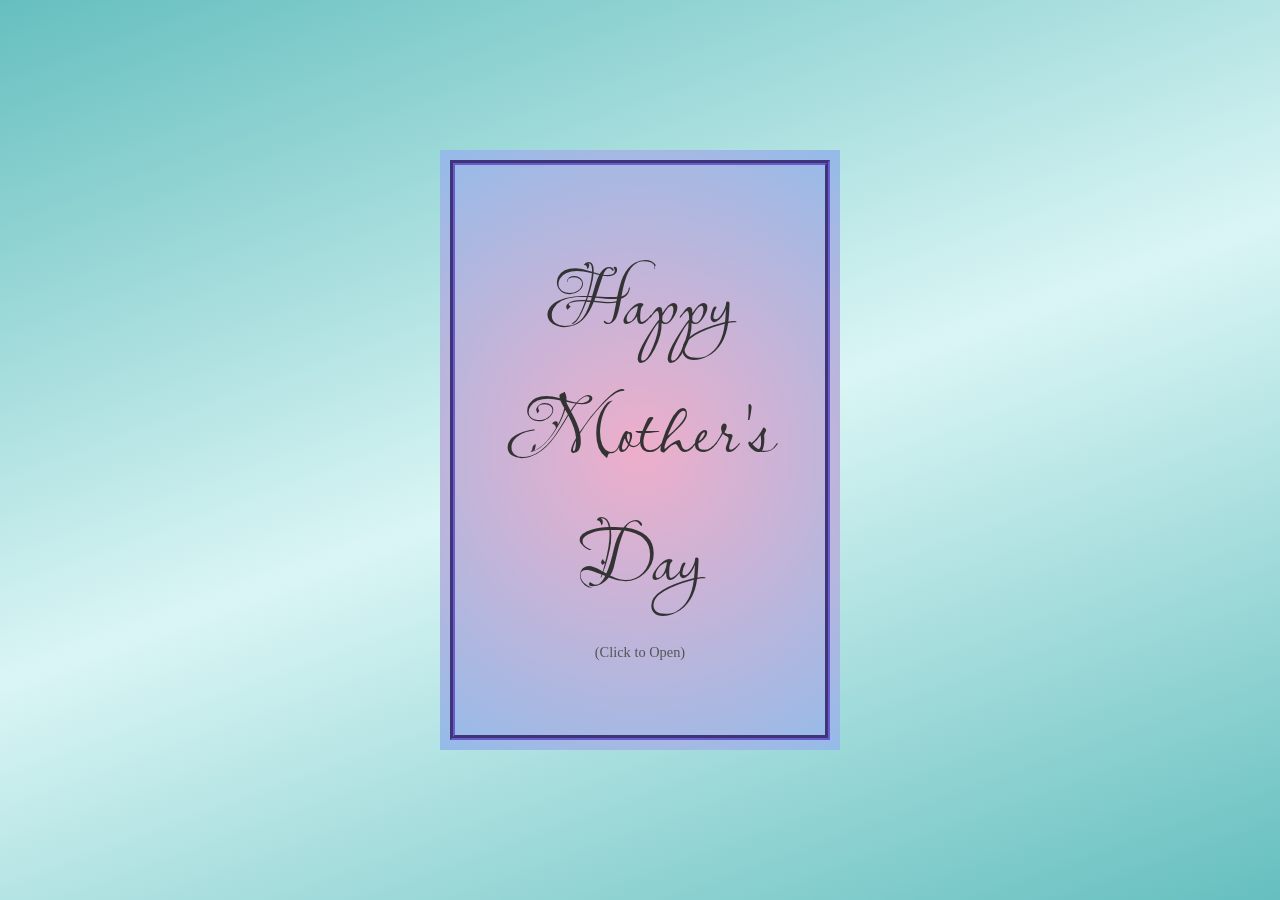
<file: index.html>
<!DOCTYPE html>
<html lang="en">
<head>
    <meta charset="UTF-8">
    <meta name="viewport" content="width=device-width, initial-scale=1.0">
    <title>Clickable Web Card</title>
    <link rel="preconnect" href="https://fonts.googleapis.com">
<link rel="preconnect" href="https://fonts.gstatic.com" crossorigin>
<link href="https://fonts.googleapis.com/css2?family=Lavishly+Yours&display=swap" rel="stylesheet">
    <link rel="stylesheet" href="style.css">
</head>
<body>

    <div class="card-container">
        <div class="card" id="myCard">
            <div class="card-face card-front">
                <div class="decorative-border">
                    <p class="text-outer lavishly-yours-regular ">Happy Mother's Day</p>
                    <p class="small-text-outer">(Click to Open)</p>
                </div>
            </div>
            <div class="card-face card-inner">
                <div class="decorative-border">
                    <p class="text-inner lavishly-yours-regular">
                        Mom, through all the years, one thing has always been
                         a constant: your unwavering presence and support. 
                         Knowing you're always there to listen and care has 
                         made all the difference in my life. Thank you for 
                         everything.
                         <p class="small-text-inner lavishly-yours-regular">Your Son,</p>
                         <p class="small-text-inner lavishly-yours-regular">Joshua</p>
                         <div id="fade-in-text" class="fade-in">Let's meet for coffee to celebrate!</div>
                    </p>
                </div>
            </div>
        </div>
    </div>

    <script src="script.js"></script>
</body>
</html>
</file>
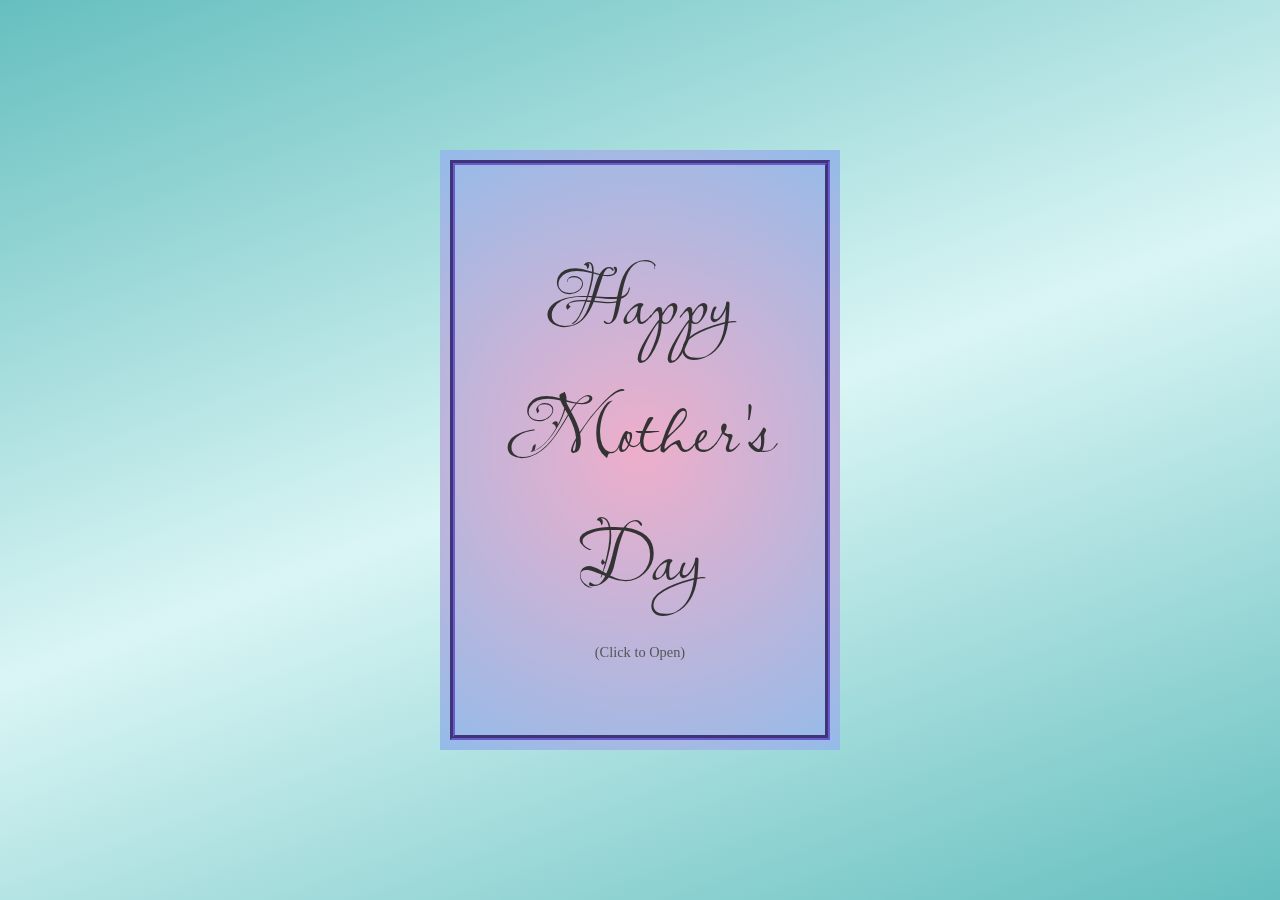
<file: card.html>
<!DOCTYPE html>
<html lang="en">
<head>
    <meta charset="UTF-8">
    <meta name="viewport" content="width=device-width, initial-scale=1.0">
    <title>Clickable Web Card</title>
    <link rel="preconnect" href="https://fonts.googleapis.com">
<link rel="preconnect" href="https://fonts.gstatic.com" crossorigin>
<link href="https://fonts.googleapis.com/css2?family=Lavishly+Yours&display=swap" rel="stylesheet">
    <link rel="stylesheet" href="style.css">
</head>
<body>

    <div class="card-container">
        <div class="card" id="myCard">
            <div class="card-face card-front">
                <div class="decorative-border">
                    <p class="text-outer lavishly-yours-regular ">Happy Mother's Day</p>
                    <p class="small-text-outer">(Click to Open)</p>
                </div>
            </div>
            <div class="card-face card-inner">
                <div class="decorative-border">
                    <p class="text-inner lavishly-yours-regular">
                        Mom, through all the years, one thing has always been
                         a constant: your unwavering presence and support. 
                         Knowing you're always there to listen and care has 
                         made all the difference in my life. Thank you for 
                         everything.
                         <p class="small-text-inner lavishly-yours-regular">Your Son,</p>
                         <p class="small-text-inner lavishly-yours-regular">Joshua</p>
                         <div id="fade-in-text" class="fade-in">Let's meet for coffee to celebrate!</div>
                    </p>
                </div>
            </div>
        </div>
    </div>

    <script src="script.js"></script>
</body>
</html>
</file>
<file: style.css>
.lavishly-yours-regular {
    font-family: "Lavishly Yours", cursive;
    font-weight: 400;
    font-style: normal;
  }  

body {
    display: flex;
    justify-content: center;
    align-items: center;
    min-height: 100vh;
    background: #66BFBF;
    background: linear-gradient(160deg,rgba(102, 191, 191, 1) 0%, rgba(218, 245, 245, 1) 50%, rgba(102, 191, 191, 1) 100%);
    margin: 0;
    perspective: 1000px; /* For 3D effect */
}

.card-container {
    width: 400px;
    height: 600px;
}

.card {
    width: 100%;
    height: 100%;
    position: relative;
    transform-style: preserve-3d;
    transition: transform 0.8s ease-in-out;
    cursor: pointer;
}

.card.is-flipped {
    transform: rotateY(180deg);
}

.card-face {
    position: absolute;
    width: 100%;
    height: 100%;
    backface-visibility: hidden; /* Hides the back of the face when flipped */
    display: flex;
    justify-content: center;
    align-items: center;
    text-align: center;
    box-sizing: border-box; /* Include padding and border in the element's total width and height */
}

.decorative-border {
    width: calc(100% - 20px); /* Adjust for padding */
    height: calc(100% - 20px); /* Adjust for padding */
    border: 5px groove #6a5acd; /* Simple dashed border */
    padding: 10px;
    display: flex;
    flex-direction: column;
    justify-content: center;
    align-items: center;
    box-sizing: border-box;
}

.card-front {
    background: #EEAECA;
background: radial-gradient(circle,rgba(238, 174, 202, 1) 0%, rgba(148, 187, 233, 1) 100%);
    color: #333;
}

.card-inner {
    background: #EEAECA;
background: radial-gradient(circle,rgba(238, 174, 202, 1) 0%, rgba(148, 187, 233, 1) 100%);
    color: #333;
    transform: rotateY(180deg); /* Pre-flip the inner side */
}

.text-outer{
    font-size: 5rem;
    margin: 10px;
}

.text-inner {
    font-size: 2rem;
    margin: 10px;
}



.small-text-outer{
    font-size: 0.9em;
    color: #555;
}

.small-text-inner {
    font-size: 2rem;
    color: #555;
    margin: 0;

}

.fade-in {
    opacity: 0;
    margin-top: 2%;
    color: #6a5acd;
  }
  
  .fade-in.start-fade {
    animation: fadeIn 8s ease-in forwards;
  }
  
  @keyframes fadeIn {
    to {
      opacity: 1;
    }
  }
</file>
